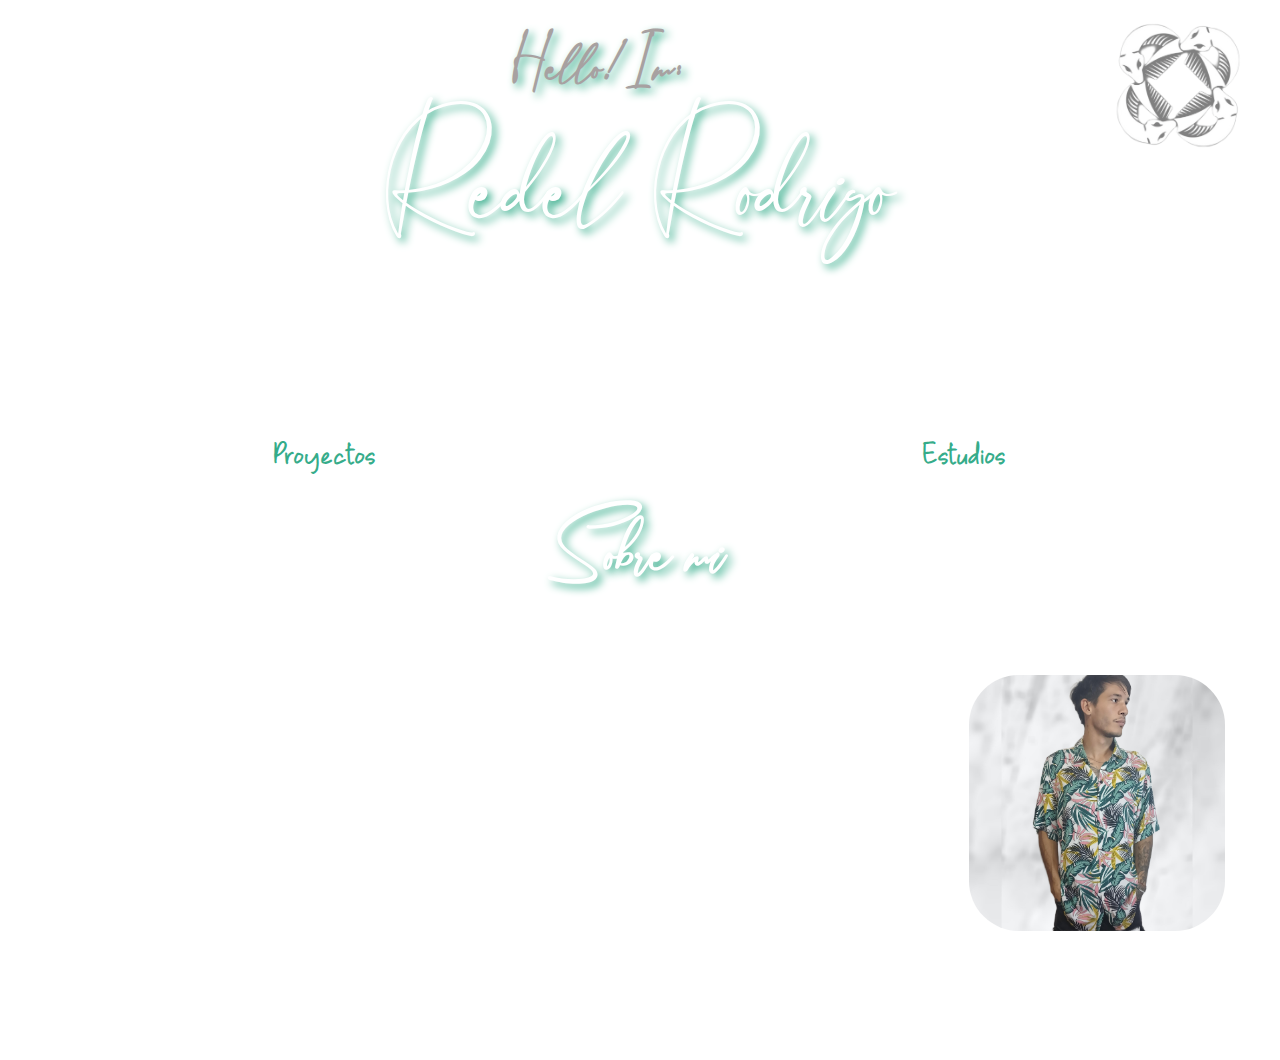
<file: index.html>
<!DOCTYPE html>
<html lang="en">
  <head>
    <meta charset="UTF-8" />
    <meta name="viewport" content="width=device-width, initial-scale=1.0" />
    <link rel="stylesheet" href="templates/style.css" />
    <link rel="shortcut icon" href="static/Imagenes/Barra.ico" type="image/x-icon" />
    <link
      rel="stylesheet"
      href="https://cdnjs.cloudflare.com/ajax/libs/font-awesome/6.5.1/css/all.min.css"
      integrity="sha512-DTOQO9RWCH3ppGqcWaEA1BIZOC6xxalwEsw9c2QQeAIftl+Vegovlnee1c9QX4TctnWMn13TZye+giMm8e2LwA=="
      crossorigin="anonymous"
      referrerpolicy="no-referrer"
    />

    <title>Redel Rodrigo</title>
  </head>
  <body>
    <nav>
      <img class="logo" src="static/Imagenes/logo.png" />
    </nav>
    <div class="name">
      <center><h1>Hello! I'm:</h1></center>
      <p>Redel Rodrigo</p>
    </div>

    <div class="menu">
      <div>
        <a href="templates/proyectos.html">Proyectos</a>
      </div>
      <div>
        <a href="templates/estudios.html">Estudios</a>
      </div>
    </div>

    <div class="cuerpo">
      <center><h1>Sobre mi</h1></center>
      <div class="fotodemi">
        <img src="static/Imagenes/miFoto2.png" alt="" />
      </div>

      <div class="presentación">
        <p>
          Hola! Soy Rodrigo Redel, vivo en Punta Alta, Buenos Aires, Argentina.
          <br />
          Empecé a programar por diversion desde los 15 años, mi principal
          motivación fue ver videos de Chema Alonso en internet sobre
          ciberseguridad. <br />
          A los 16/17 años ya programaba Arduino y en C en la escuela, pero solo
          lo básico. Para ese entonces ya sabia que quería dedicarme a programar
          pero no sabia por donde empezar. <br />
          En el 2022 entre a la carrera de Análisis de Sistemas, donde en una
          materia me enseñaron a programar desde 0, al principio con un
          pseudocodigo y después en Python. En esa materia era muy bueno, ese
          año aprobé con las mejores notas y ahi fue cuando me decidí a
          tomármelo en serio y aprender a programar para trabajar de esto.
        </p>
      </div>

      <footer>
        <div class="contactos">
          <a href="https://wa.me/+5492932530877"
            ><i class="fa-brands fa-whatsapp fa-2x"></i
          ></a>
          <a href="mailto:Rodryredel@gmail.com"
            ><i class="fa-solid fa-envelope fa-2x"></i
          ></a>
        </div>
      </footer>
    </div>
  </body>
</html>
</file>
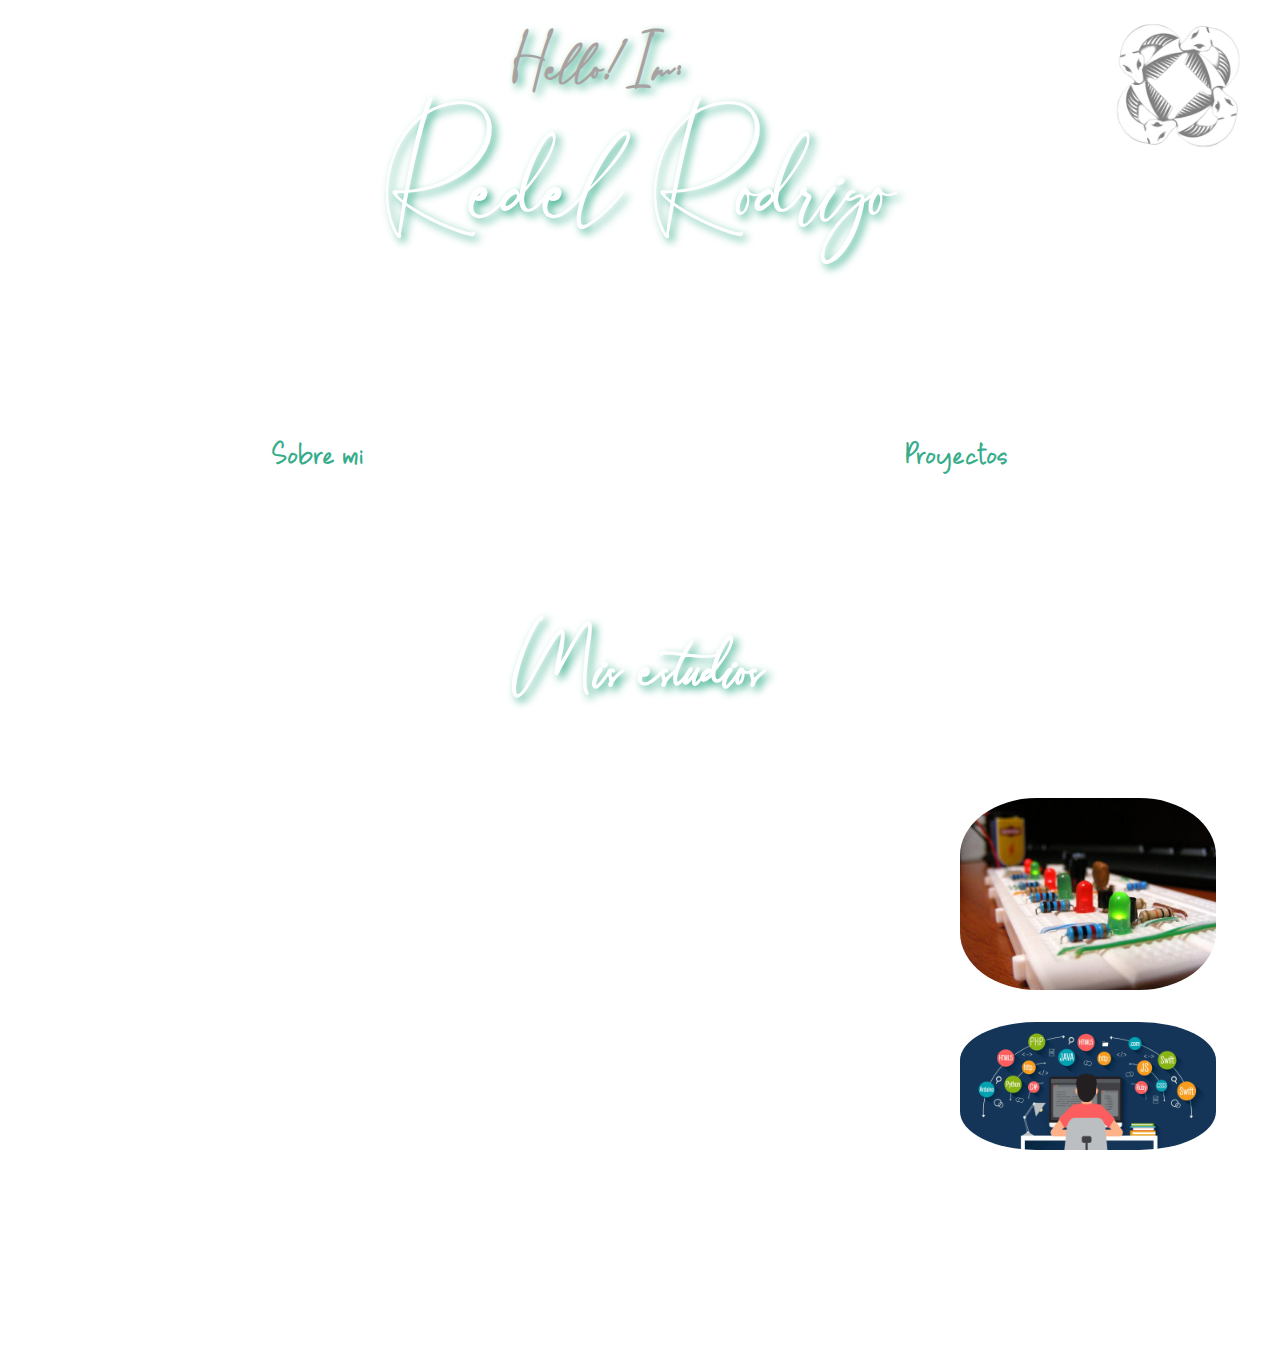
<file: templates/estudios.html>
<!DOCTYPE html>
<html lang="en">
<head>
    <meta charset="UTF-8">
    <meta name="viewport" content="width=device-width, initial-scale=1.0">
    <link rel="stylesheet" href="style.css">
    <link rel="shortcut icon" href="../static/Imagenes/Barra.ico" type="image/x-icon">
    <link rel="stylesheet" href="https://cdnjs.cloudflare.com/ajax/libs/font-awesome/6.5.1/css/all.min.css" integrity="sha512-DTOQO9RWCH3ppGqcWaEA1BIZOC6xxalwEsw9c2QQeAIftl+Vegovlnee1c9QX4TctnWMn13TZye+giMm8e2LwA==" crossorigin="anonymous" referrerpolicy="no-referrer" />

    <!--CSS solo para 'estudios.html'-->
    <link rel="stylesheet" href="estudios.css">


    <title>Redel Rodrigo</title>
</head>
<body>
    <nav>
        
        <img class="logo" src="../static/Imagenes/logo.png" >
    
    </nav>

<div class="name">
    <center><h1>Hello! I'm:</h1></center>
    <p>Redel Rodrigo</p>
</div>

<div class="menu">
    <a href="../index.html">Sobre mi</a>
    <a href="proyectos.html">Proyectos</a>
</div>

<div class="estudios">
    <h1><center>Mis estudios</center></h1>
<div class="img">
    <div class="ele">
        <img src="../static/Imagenes/electronica.jpg">
    </div>
    <div class="pro">
        <img src="../static/Imagenes/programa.jpg" alt="">
    </div>
</div>
    <div class="texto">
        <p>
            Mis estudios técnicos empezaron en la 'Escuela de Educación Secundaria Técnica N°1'
            en la orientación de Técnico electrónico. En esta orientación hay materias de 
            programación básicas donde aprendí Assembler, C, Arduino y muy poco de Python. <br>
            Al terminar la Secundaria, con las mejores notas en las materias de programación, decidí
            enfocarme seriamente ya que me encantaba programar, me inscribí en la carrera
            de Análisis de Sistemas en el instituto N°190 de mi localidad. <br>
            De vuelta en las materias de programación tenia las mejores notas, de hecho, la 
            profesora me proclamo tutor para aquellas personas que necesitaban ayuda dentro de la clase. <br>
            Al finalizar el 2do año, decidí involucrarme de lleno en la programación, 
            mas precisamente, en el desarrollo full stack. Al ser noviembre, estudié
            autodidacta, completando varios cursos y practicando diariamente entre 3 a 8 horas. <br>
            Ya en febrero del 2024, comencé a cursar en Codo a Codo la carrera de Full Stack: Python y, a su vez, la
            carrera de Tecnicatura Universitaria en Programación en la Universidad Provincial del SudOeste (UPSO). <br>
            Actualmente trabajo Front-end (HTML, CSS, JavaScript).
        </p>
    </div>
    

<footer>
    <div class="contactos">
        <a href="https://wa.me/+5492932530877"><i class="fa-brands fa-whatsapp fa-2x"></i></a>
        <a href="mailto:Rodryredel@gmail.com"><i class="fa-solid fa-envelope fa-2x"></i></a>
    </div>
</footer>

</div>

</body>
</html>
</file>
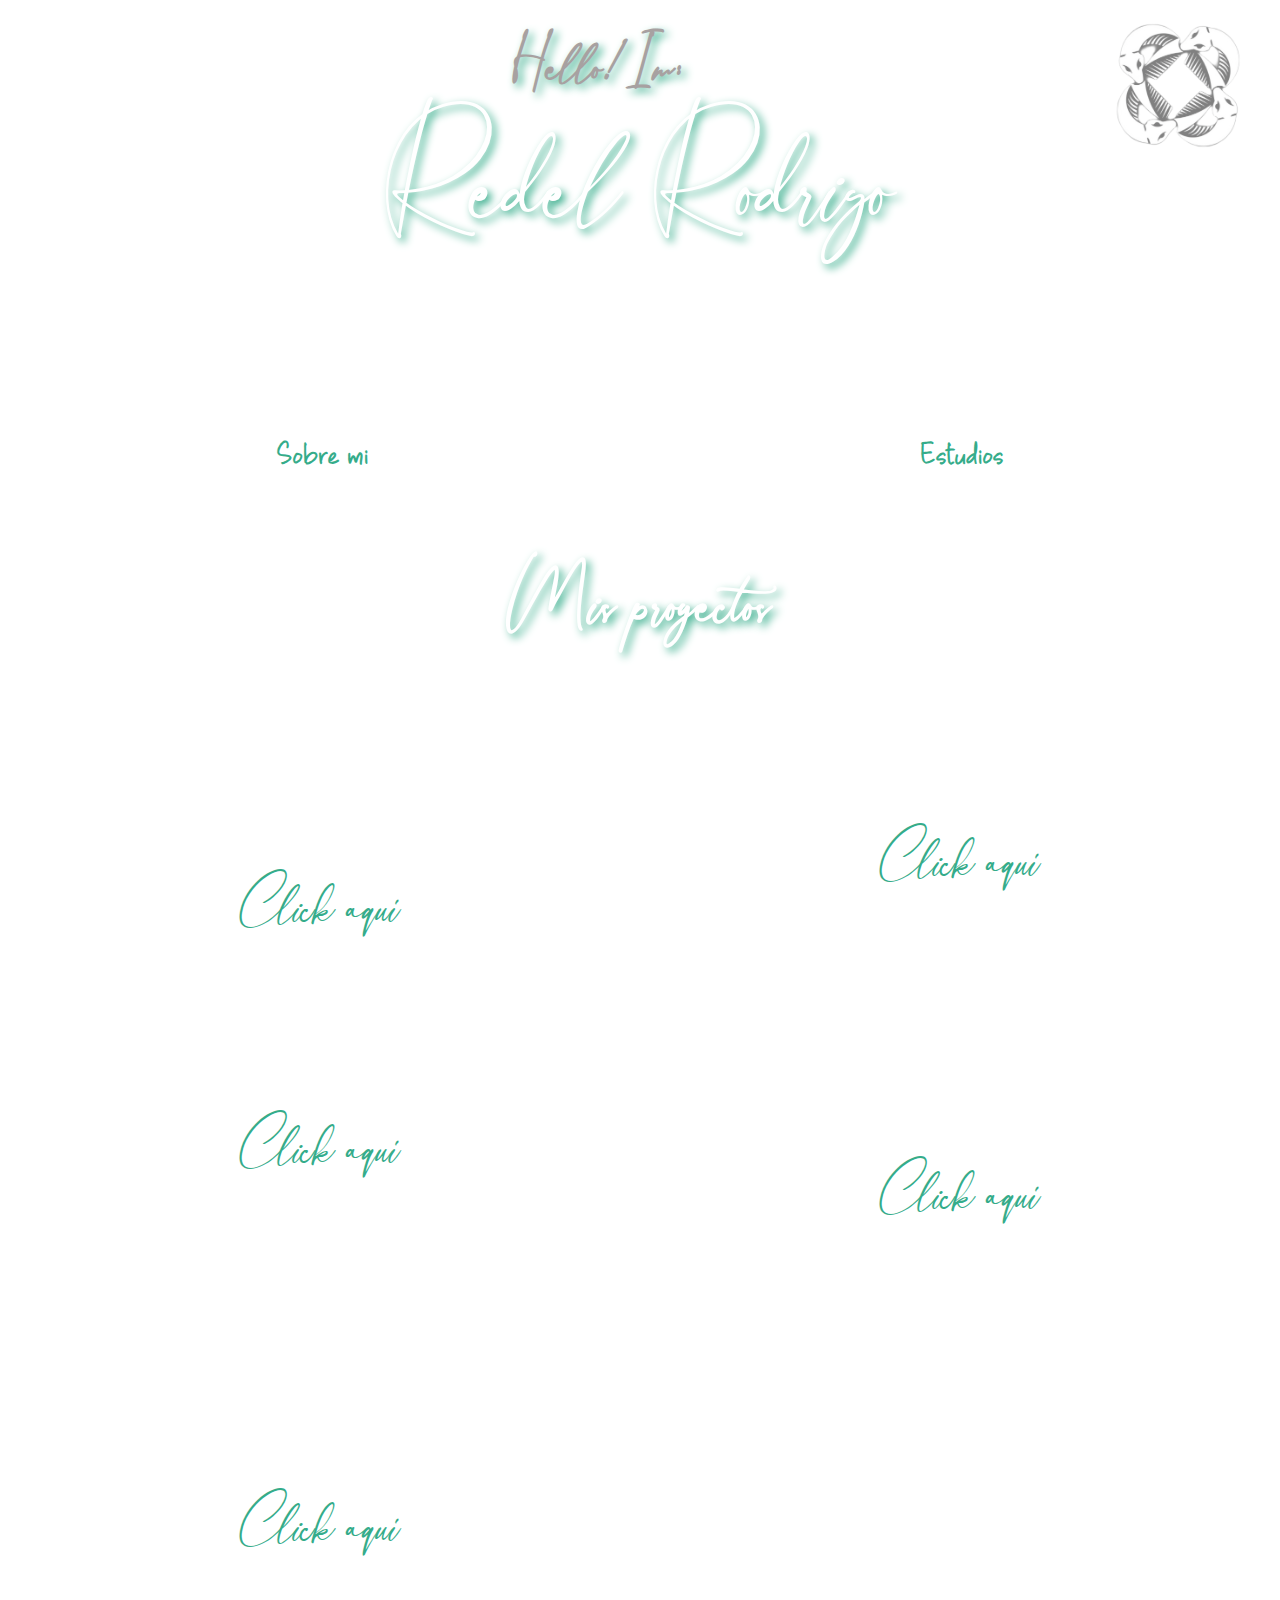
<file: templates/proyectos.html>
<!DOCTYPE html>
<html lang="en">
  <head>
    <meta charset="UTF-8" />
    <meta name="viewport" content="width=device-width, initial-scale=1.0" />
    <link rel="stylesheet" href="style.css" />
    <link
      rel="shortcut icon"
      href="../static/Imagenes/Barra.ico"
      type="image/x-icon"
    />
    <link
      rel="stylesheet"
      href="https://cdnjs.cloudflare.com/ajax/libs/font-awesome/6.5.1/css/all.min.css"
      integrity="sha512-DTOQO9RWCH3ppGqcWaEA1BIZOC6xxalwEsw9c2QQeAIftl+Vegovlnee1c9QX4TctnWMn13TZye+giMm8e2LwA=="
      crossorigin="anonymous"
      referrerpolicy="no-referrer"
    />

    <!--CSS solo de 'Proyectos.html'-->
    <link rel="stylesheet" href="proyectos.css" />

    <title>Redel Rodrigo</title>
  </head>
  <body>
    <nav>
      <img class="logo" src="../static/Imagenes/logo.png" />
    </nav>
    <div class="name">
      <center><h1>Hello! I'm:</h1></center>
      <p>Redel Rodrigo</p>
    </div>

    <div class="menu">
      <a href="../index.html">Sobre mi</a>
      <a href="estudios.html">Estudios</a>
    </div>

    <div class="proyectos">
      <h1><center>Mis proyectos</center></h1>

      <div class="main">
        <div class="p">
          <h1>
            Mini proyecto con switch de tema (claro/oscuro) con menu responsive
            apto para cualquier dispositivo
          </h1>

          <a href="https://redelrodrigo.github.io/Switch-Back/"
            ><button>Click aquí</button></a>
        </div>

        <div class="l">
          <h1>
            Portafolio personalizado para Lucia Sanchez, actriz de teatro y
            frente a cámara
          </h1>

          <a href="https://redelrodrigo.github.io/Portafolio-Lu/"
            ><button>Click aquí</button></a>
        </div>

        <div class="calculadora">
          <h1>Calculadora Funcional</h1>
          <br />
          <a href="https://redelrodrigo.github.io/Calculadora/"
            ><button>Click aquí</button></a>
        </div>

        <div class="tarjeta">
          <h1>Tarjeta de cumpleaños con botón de confirmación de asistencia via WhatsApp</h1>
          <br />
          <a href="https://redelrodrigo.github.io/Tarjeta-cumplea-os/"
            ><button>Click aquí</button></a>
        </div>

        <div class="CaC">
          <h1>Proyecto integrador Front-End para el curso de Codo a Codo <br> Diario con formulario</h1>
          <br />
          <a href="https://redelrodrigo.github.io/TP-Integrador-2.0/index.html"
            ><button>Click aquí</button></a>
        </div>

      </div>
    </div>

    <footer>
      <div class="contactos">
        <a href="https://wa.me/+5492932530877"
          ><i class="fa-brands fa-whatsapp fa-2x"></i></a>
        <a href="mailto:Rodryredel@gmail.com"
          ><i class="fa-solid fa-envelope fa-2x"></i></a>
      </div>
    </footer>
  </body>
</html>
</file>
<file: templates/style.css>
*{
    padding: 0;
    margin: 0;
    box-sizing: border-box;
}
@font-face {
    font-family: 'miFuente';
    src: url("../assets/Fonts/Kaitlyn.ttf");
}
@font-face {
    font-family: 'general';
    src: url("../assets/Fonts/BENDISON.otf");
}

body{
    background-image: url("https://images.unsplash.com/photo-1578662996442-48f60103fc96?q=80&w=1000&auto=format&fit=crop&ixlib=rb-4.0.3&ixid=M3wxMjA3fDB8MHxzZWFyY2h8Mnx8Zm9uZG9zJTIwbmVncm9zfGVufDB8fDB8fHww");
    background-size: cover;
    background-attachment: fixed;
    background-position: center;
    font-family: 'miFuente';
    color: white;
}

p{
    color: white;
}

.logo{
    position: absolute;
    right: 3%;
    width: 10%;
    opacity: 0.5;
}

.name{
    margin-top: 20px;
    width: 100%;
    height: 100%;
    display: flex;
    
    justify-content: center;
    
/*-----------------------*/
    text-shadow: 4px 4px 8px rgb(53, 172, 138);
}

.name h1{
    color: #a7a1a1;
    font-size: 3vw;
    position: absolute;
    margin-left: 10%;
    
    
}

.name p{
    font-family: 'miFuente';
    font-size: 7vw;
    border-bottom: solid 2px;
    margin-top: 60px;
    
}

.cuerpo{
    width: 100%;
    margin-top: 1%;
    font-family: 'general';
    font-size: 1.5vw;
    h1{
        font-family: 'miFuente';
        font-size: 4vw;
        text-shadow: 4px 4px 8px rgb(53, 172, 138);
    }

   .presentación{
        width: 100%;
        padding: 30px;
   
   }
    .fotodemi{
        margin: 55px;
        width: 20%;
        height: 20%;
        float: right;
            img{
                border-radius: 50px;
                width: 100%;
            }
    
}
}
footer{
    width: 100%;
    height: 20px;
    margin-top: 30px;
    .contactos{
        margin-inline: 20%;
    }
    a{
        color:  rgb(53, 172, 138);
        margin-left: 30%;
        font-size: 1.5vw;
    }
}
.menu{
    font-family: 'general';
    margin-top: 10%;
    font-size: 2vw ;
    display: flex;
    justify-content: space-around;
    a{
        color: rgb(53, 172, 138);
        text-decoration: none;
    }
}


@media (max-width: 720px){
    *{
        font-size: large;
    }
    .fotodemi{
        position: relative;
    }
    
    .name h1{
        font-size: 5vw;
    }
    .name p{
        font-size: 10vw;
    }

    .img img{
        position: relative;
    }

}
</file>
<file: templates/estudios.css>
.estudios{
    
    width: 100%;
    height: 250px;
    margin-top: 10%;
    font-family: 'general';
    font-size: 1.5vw;

    h1{
        font-family: 'miFuente';
        font-size: 4vw;
        text-shadow: 4px 4px 8px rgb(53, 172, 138);
       }

    .texto{
        width: 100%;
        padding: 30px;
        }

    .img{
        float: right;
        width: 20%;
        margin: 50px 5%;
        .ele{
            
                img{
                    margin-top: 5%;
                    border-radius: 30%;
                    width: 100%;
                }
            }
        .pro{
            img{
                margin-top: 7%;
                border-radius: 30%;
                width: 100%;
            }
        }
    }
}
</file>
<file: templates/proyectos.css>
.proyectos {
    h1 center {
        margin-top: 5%;
        font-family: 'miFuente';
        font-size: 4vw;
        text-shadow: 4px 4px 8px rgb(53, 172, 138);
    }

    font-family: 'general';
    font-size: 1vw;
    text-align: center;

    img {
        margin-top: 2%;
        width: 30%;
        padding: 2%;
    }
}

button {
    height: 40px;
    font-family: 'miFuente';
    text-shadow: 2px 2px 2px rgb(255, 255, 255);
    background: transparent;
    border: 0;
    color: rgb(53, 172, 138);
    cursor: pointer;
    outline: 0;
    font-size: 3vw;
}

@media (max-width: 720px){
    .main {
        display: grid;
        grid-template-columns: repeat(1, 1fr);
    }
}

@media (min-width: 720px){
.main {
    display: grid;
    grid-template-columns: repeat(2, 1fr);
}
}


.main div {
    margin: 5%;
    padding: 3%;
    border: 1px solid;
}
</file>
